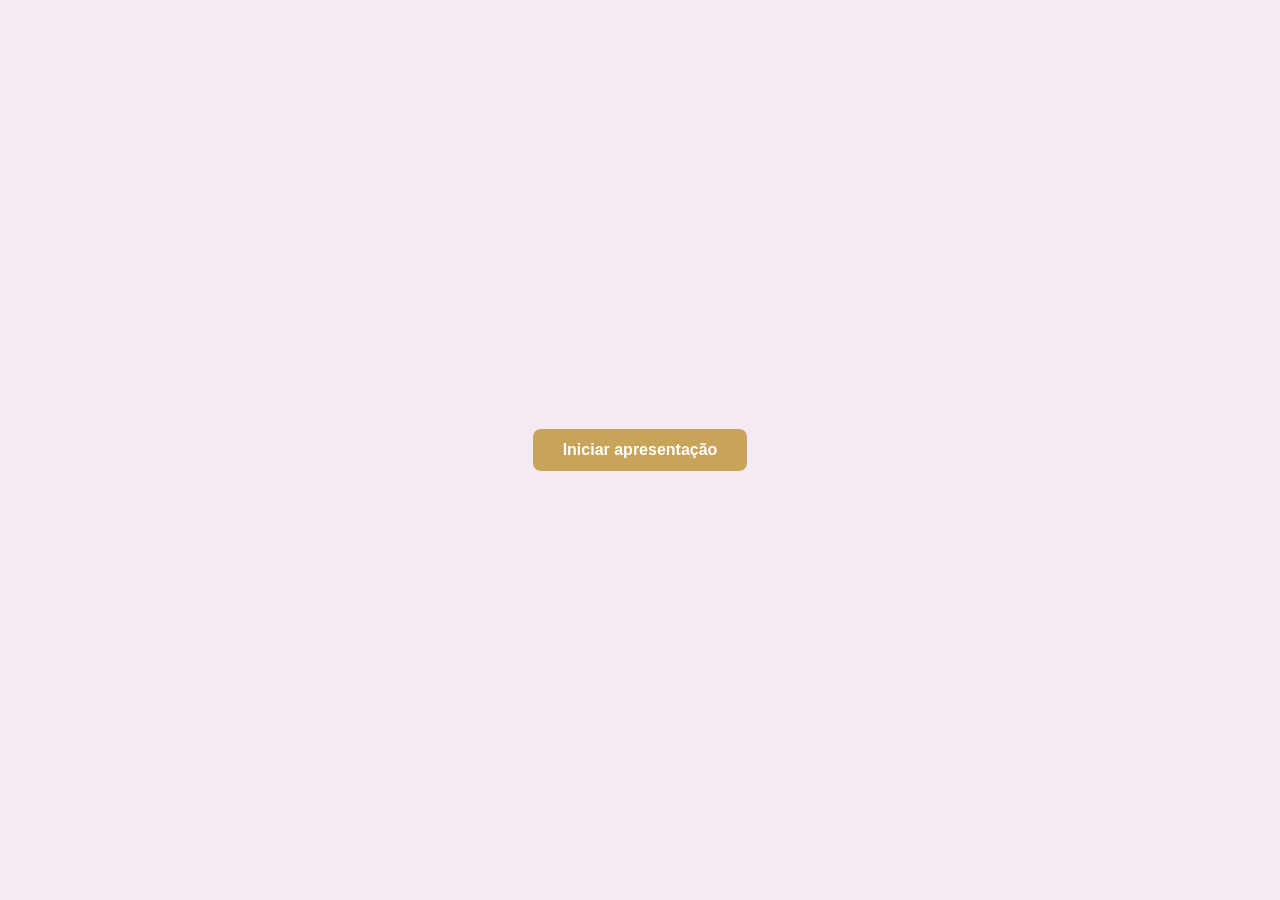
<file: video-teste.html>
<!DOCTYPE html>
<html lang="pt-BR">

<head>

    <meta charset="UTF-8">

    <meta name="viewport" content="width=device-width, initial-scale=1.0">

    <title>Teste de Vídeo | Ateliê LM Criações</title>

    <link rel="stylesheet" href="login-style.css">

</head>

<body>

    <button id="botaoTeste">
        Iniciar apresentação
    </button>


    <div class="video-stage hidden" id="videoStage">

        <video id="loginVideo" muted playsinline>

            <source src="" type="video/mp4">

            Seu navegador não suporta vídeo HTML5.

        </video>

    </div>


    <script src="video-teste.js"></script>

</body>

</html>
</file>
<file: login-style.css>
@import url('https://fonts.googleapis.com/css2?family=Montserrat:wght@300;400;500;600;700&family=Playfair+Display:wght@500;600;700&display=swap');

:root {
    --bg-principal: #F3EAF4;

    --cabecalho: #4D1F62;
    --roxo-texto: #32154A;
    --cards: #CFAEDC;

    --botao: #C8A35A;
    --botao-hover: #B38E47;

    --branco: #FFF;
    --textinho: #4A4A4A;

    --borda: #E8D7EC;
    --sombra: rgba(77, 31, 98, .12);

    --transition: .3s ease;
}

* {
    margin: 0;
    padding: 0;
    box-sizing: border-box;
}

html {
    scroll-behavior: smooth;
}

body {
    min-height: 100vh;
    display: flex;
    justify-content: center;
    align-items: center;
    background: var(--bg-principal);
    font-family: "Montserrat", sans-serif;
}

.hidden {
    display: none !important;
}

h1,
h2,
h3,
h4,
h5,
h6 {
    font-family: "Playfair Display", serif;
    color: var(--roxo-texto);
    margin-bottom: 15px;
}

p {
    margin-bottom: 20px;
}

.logo {
    width: 100px;
    border-radius: 50%;
    margin-bottom: 20px;
}

.login-container {
    width: 100%;
    display: flex;
    justify-content: center;
    padding: 20px;
}

/* =========================
   PÁGINA DE TESTE DO VÍDEO
========================= */

.video-stage {
    position: fixed;

    inset: 0;

    width: 100vw;
    height: 100vh;

    background: #000;

    display: flex;
    justify-content: center;
    align-items: center;

    overflow: hidden;

    z-index: 9999;
}

.video-stage video {
    width: 100%;
    height: 100%;

    object-fit: cover;

    background: #000;
}

.hidden {
    display: none !important;
}

.login-card {
    width: 100%;
    max-width: 400px;
    background: var(--branco);
    padding: 40px;
    border-radius: 20px;
    box-shadow: 0 10px 25px var(--sombra);
    text-align: center;
}

.cadastro-container {
    width: 100%;
    display: flex;
    justify-content: center;
}

.cadastro-card {
    width: 100%;
    max-width: 480px;
    background: var(--branco);
    border-radius: 20px;
    padding: 40px;
    box-shadow: 0 10px 25px var(--sombra);
    text-align: center;
}

.recuperar-container {
    width: 100%;
    display: flex;
    justify-content: center;
}

.recuperar-card {
    width: 100%;
    max-width: 420px;
    background: var(--branco);
    padding: 40px;
    border-radius: 20px;
    box-shadow: 0 10px 25px var(--sombra);
    text-align: center;
}

form {
    display: flex;
    flex-direction: column;
    gap: 18px;
}

.form-notice {
    display: flex;
    align-items: center;
    min-height: 48px;
    margin-bottom: 18px;
    padding: 12px 14px;
    border: 1px solid transparent;
    border-radius: 10px;
    text-align: left;
    font-size: 14px;
    font-weight: 500;
    line-height: 1.45;
    animation: notice-in .25s ease-out;
}

.form-notice[hidden] {
    display: none;
}

.form-notice--erro {
    color: #7A2632;
    background: #FCECEF;
    border-color: #E9BCC4;
}

.form-notice--sucesso {
    color: #285E42;
    background: #EAF6EF;
    border-color: #B9DCC7;
}

@keyframes notice-in {
    from {
        opacity: 0;
        transform: translateY(-6px);
    }

    to {
        opacity: 1;
        transform: translateY(0);
    }
}

.input-box {
    position: relative;
}

.input-box i {
    position: absolute;
    left: 15px;
    top: 50%;
    transform: translateY(-50%);
    color: var(--cabecalho);
    font-size: 18px;
}

.input-box input {
    width: 100%;
    height: 50px;
    border: 1px solid var(--borda);
    border-radius: 10px;
    padding-left: 45px;
    outline: none;
    transition: var(--transition);
    font-size: 15px;
}

.input-box input:focus {
    border-color: var(--botao);
}

.checkbox {
    display: flex;
    align-items: flex-start;
    gap: 10px;
    text-align: left;
    font-size: 14px;
}

.checkbox input {
    margin-top: 4px;
}

.divider {
    display: flex;
    align-items: center;
    margin: 30px 0;
    color: #888;
    font-size: 14px;
}

.divider::before,
.divider::after {
    content: "";
    flex: 1;
    height: 1px;
    background: var(--borda);
}

.divider span {
    margin: 0 15px;
}

.social-login {
    display: flex;
    justify-content: center;
    gap: 18px;
}

.social-btn {
    width: 55px;
    height: 55px;
    display: flex;
    justify-content: center;
    align-items: center;
    border-radius: 50%;
    text-decoration: none;
    background: var(--branco);
    border: 1px solid var(--borda);
    color: var(--cabecalho);
    font-size: 24px;
    transition: var(--transition);
    box-shadow: 0 5px 12px var(--sombra);
}

.social-btn:hover {
    transform: translateY(-5px);
}

button {
    background: var(--botao);
    color: white;
    border: none;
    border-radius: 8px;
    padding: 12px 30px;
    cursor: pointer;
    font-size: 16px;
    font-weight: 600;
    transition: var(--transition);
}

button:hover {
    background: var(--botao-hover);
    transform: translateY(-3px);
}

.google:hover {
    background: #DB4437;
    color: #fff;
}

.facebook:hover {
    background: #1877F2;
    color: #fff;
}

.instagram:hover {
    background: #E4405F;
    color: #fff;
}

.links {
    margin-top: 25px;
    display: flex;
    justify-content: center;
    gap: 8px;
}

.login-card .links {
    justify-content: space-between;
}

.links a {
    color: var(--cabecalho);
    text-decoration: none;
    font-weight: 600;
    font-size: 14px;
    transition: var(--transition);
}

.links a:hover {
    color: var(--botao);
}

main {
    margin-left: 0;
    padding-left: 0;
    min-height: 100vh;
    display: flex;
    justify-content: center;
    align-items: center;
}

@media(max-width:480px) {

    .login-card,
    .cadastro-card,
    .recuperar-card {
        padding: 30px 25px;
    }
}
</file>
